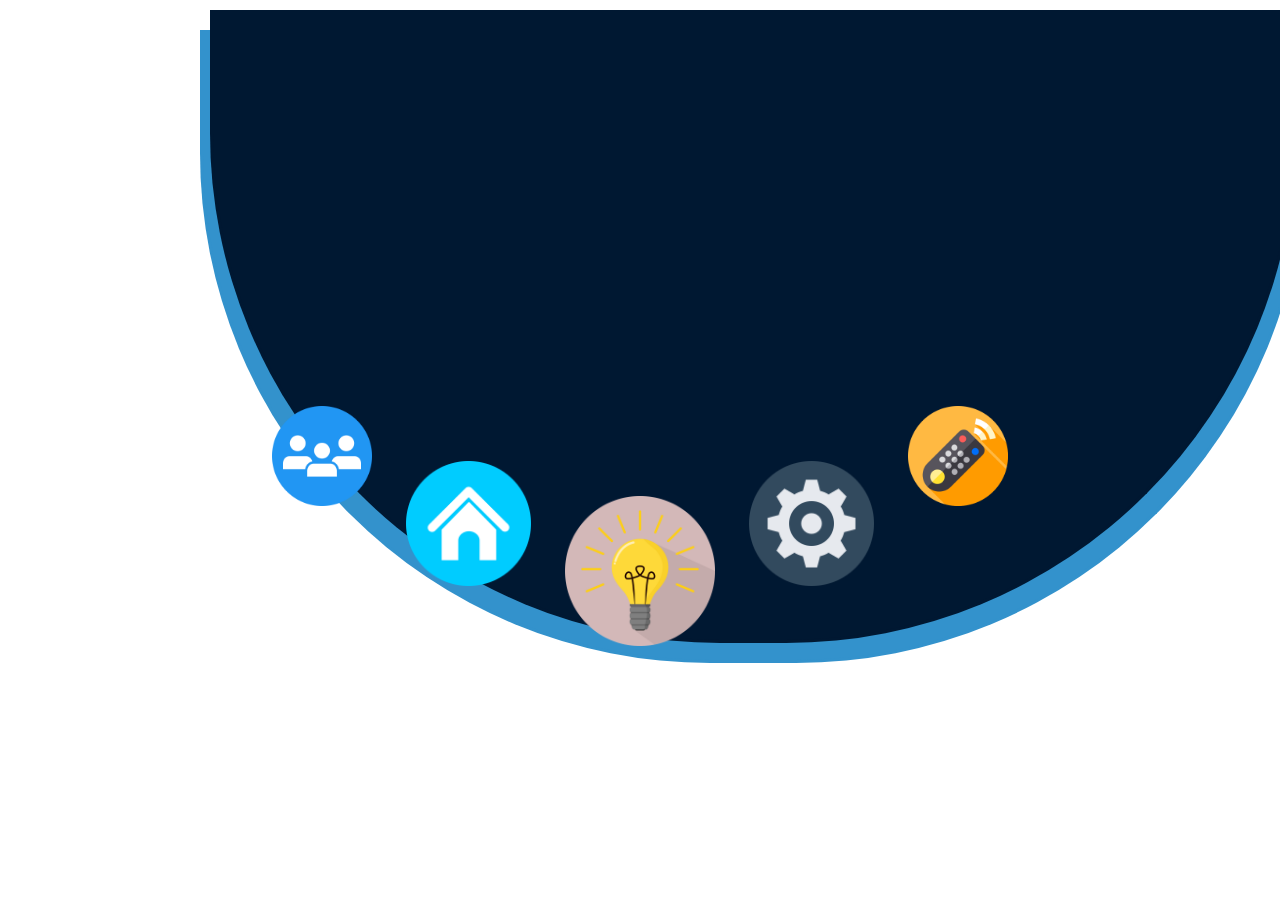
<file: index.html>
<!DOCTYPE html>
<html lang="en">
  <head>
    <meta charset="UTF-8" />
    <meta name="viewport" content="width=device-width, initial-scale=1.0" />
    <title>Document</title>
    <link rel="stylesheet" href="style.css" />
  </head>
  <body>
    <div class="menu">
      <div>
        <a href=""><img src="img/group.png" alt="" id="first" class="hm" /></a>
        <a href=""
          ><img src="img/5973800.png" alt="" id="second" class="hm"
        /></a>
        <a href="light.html"
          ><img src="img/lamp-7862625_1280.png" alt="" id="third" class="hm"
        /></a>
        <a href=""
          ><img src="img/428553.png" alt="" id="fourth" class="hm"
        /></a>
        <a href=""
          ><img src="img/2222268.png" alt="" id="fifth" class="hm"
        /></a>
      </div>
    </div>
    <div class="circle"></div>
    <div class="circle circle-2"></div>

    <script src="script.js"></script>
  </body>
</html>
</file>
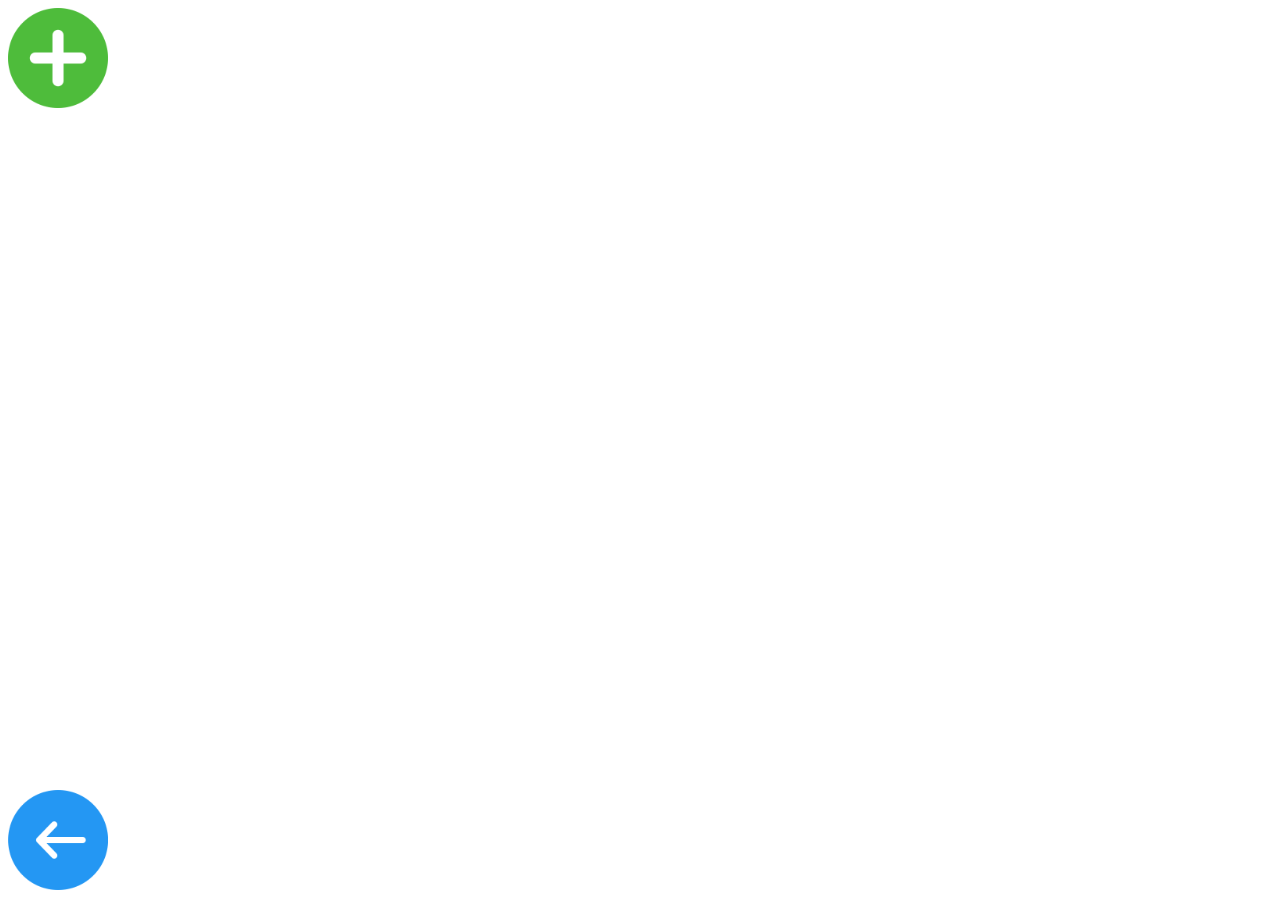
<file: light.html>
<!DOCTYPE html>
<html lang="en">
  <head>
    <meta charset="UTF-8" />
    <meta name="viewport" content="width=device-width, initial-scale=1.0" />
    <title>Document</title>
    <link rel="stylesheet" href="style.css" />
  </head>
  <body>
    <img src="img/green-add-button-12023.png" alt="" class="add" />
    <ul class="add-me" id="light-list"></ul>

    <a href="index.html"><img src="img/5690080.png" alt="" class="back" /></a>
    <script src="script.js"></script>
  </body>
</html>
</file>
<file: style.css>
.bt {
    background-color: #FFFFFF;
    color: #000000;
    border: 2px solid #000000;
    transition: 0.3s;
    font-size: 15px;
    height: 50px;
    margin-top: 30px;

}

.bt:hover {
    color: #FFFFFF;
    background-color: #000000;
    cursor: pointer;
}

.bt:active {
    box-shadow: 3px 3px 3px grey;
}

.bt-off {
    margin-left: 10px;
}

.bulb {
    width: 100px;
}

.list {
    list-style: none;
}

.light-pack {
    display: flex;
}

.add {
    width: 100px;
}

.add:hover {
    cursor: pointer;
}

.del {
    width: 45px;
    margin-left: 10px;
    margin-top: 30px;
    height: 50px;
}

.del:hover {
    cursor: pointer;
}

.menu {
    display: flex;
	min-height: 100vh;
	flex-direction: column;
	justify-content: center;
	align-items: center;
}

.hm {
    padding: 15px;
}

#first {
    width: 100px;
    transition: all 0.5s ease-in-out;
}

#first:hover {
    width: 150px;
    transition: all 0.5s ease-in-out;
}

#second {
    width: 125px;
    transition: all 0.5s ease-in-out;
    margin-bottom: -80px;
}

#second:hover {
    width: 180px;
    transition: all 0.5s ease-in-out;
}

#third {
    width: 150px;
    transition: all 0.5s ease-in-out;
    margin-bottom: -140px;
}

#third:hover {
    width: 200px;
    transition: all 0.5s ease-in-out;
}

#fourth {
    width: 125px;
    transition: all 0.5s ease-in-out;
    margin-bottom: -80px;
}

#fourth:hover {
    width: 180px;
    transition: all 0.5s ease-in-out;
}

#fifth {
    width: 100px;
    transition: all 0.5s ease-in-out;
}

#fifth:hover {
    width: 150px;
    transition: all 0.5s ease-in-out;
}

.circle {
    width: 1080px;
    height: 630px;
    border-bottom-left-radius: 510px;
    border-bottom-right-radius: 510px;
    border: 3px solid #001832;
    background-color: #001832;
    border-top: 0px;
    z-index: -1;
    display: inline-block;
    position: absolute;
    top: 10px;
    left: 210px;
}

.circle-2 {
    width: 1100px;
    height: 630px;
    border-bottom-left-radius: 510px;
    border-bottom-right-radius: 510px;
    border: 3px solid #3392CC;
    background-color: #3392CC;
    border-top: 0px;
    z-index: -2;
    display: inline-block;
    position: absolute;
    top: 30px;
    left: 200px;
}

.back {
    width: 100px;
    position: fixed;
    bottom: 10px;
}

@media (max-width: 590px) {
    
}
</file>
